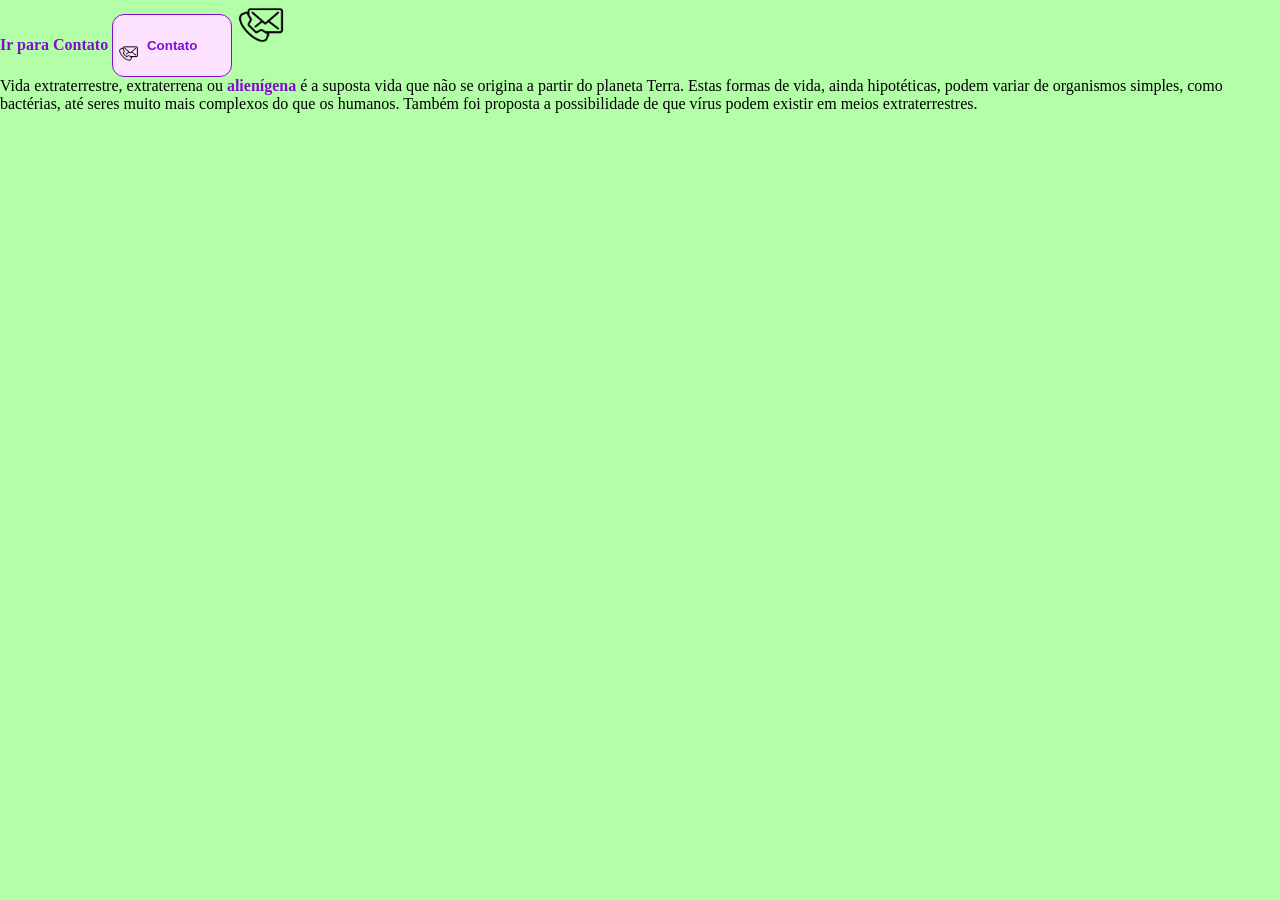
<file: index.html>
<!DOCTYPE html>
<html lang="pt-br">
<head>
    <meta charset="UTF-8">
    <meta name="viewport" content="width=device-width, initial-scale=1.0">
    <title>GUSTAVO</title>
    <link rel="stylesheet" href="./assets/css/index.css">
</head>
<body>
        <a href="./contato.html">
            Ir para Contato
        </a>


        <a href="./contato.html">
            <button>Contato</button>
        </a>

        <a href="./contato.html">
            <img src="./assets/img/contato.png" alt="" width="50">
        </a>


        <p>Vida extraterrestre, extraterrena ou <a href="https://pt.wikipedia.org/wiki/Vida_extraterrestre" target="_blank">alienígena</a> é a suposta vida que não se origina a partir do planeta Terra. Estas formas de vida, ainda hipotéticas, podem variar de organismos simples, como bactérias, até seres muito mais complexos do que os humanos. Também foi proposta a possibilidade de que vírus podem existir em meios extraterrestres.</p>

        <iframe width="560" height="315" src="https://www.youtube.com/embed/PyTiMjNvD-0?si=Q7NcQzYyNPRRJ0ND" title="YouTube video player" frameborder="0" allow="accelerometer; autoplay; clipboard-write; encrypted-media; gyroscope; picture-in-picture; web-share" referrerpolicy="strict-origin-when-cross-origin" allowfullscreen></iframe>


    </body>
</html>
</file>
<file: assets/css/index.css>
*{
  margin: 0;
  padding: 0;
  box-sizing: border-box;
  text-decoration: none;
}
body {
  background: #b3ffa7;
}
button {
  width: 120px;
  height: 7vh;
  border: 1px solid #810ece;
  border-radius: 12px;
  color: #810ece;
  font-weight: bold;
  background-image: url('../img/contato.png');
  background-size: 18%;
  background-repeat: no-repeat;
  background-position-x: 5%;
  background-position-y: 70%;
  background-color: #fde2ff;
  cursor: pointer;
}
a{
  color: #810ece;
  font-weight: bold;
}
a:hover{
  color: #0b4f0a;
}
</file>
